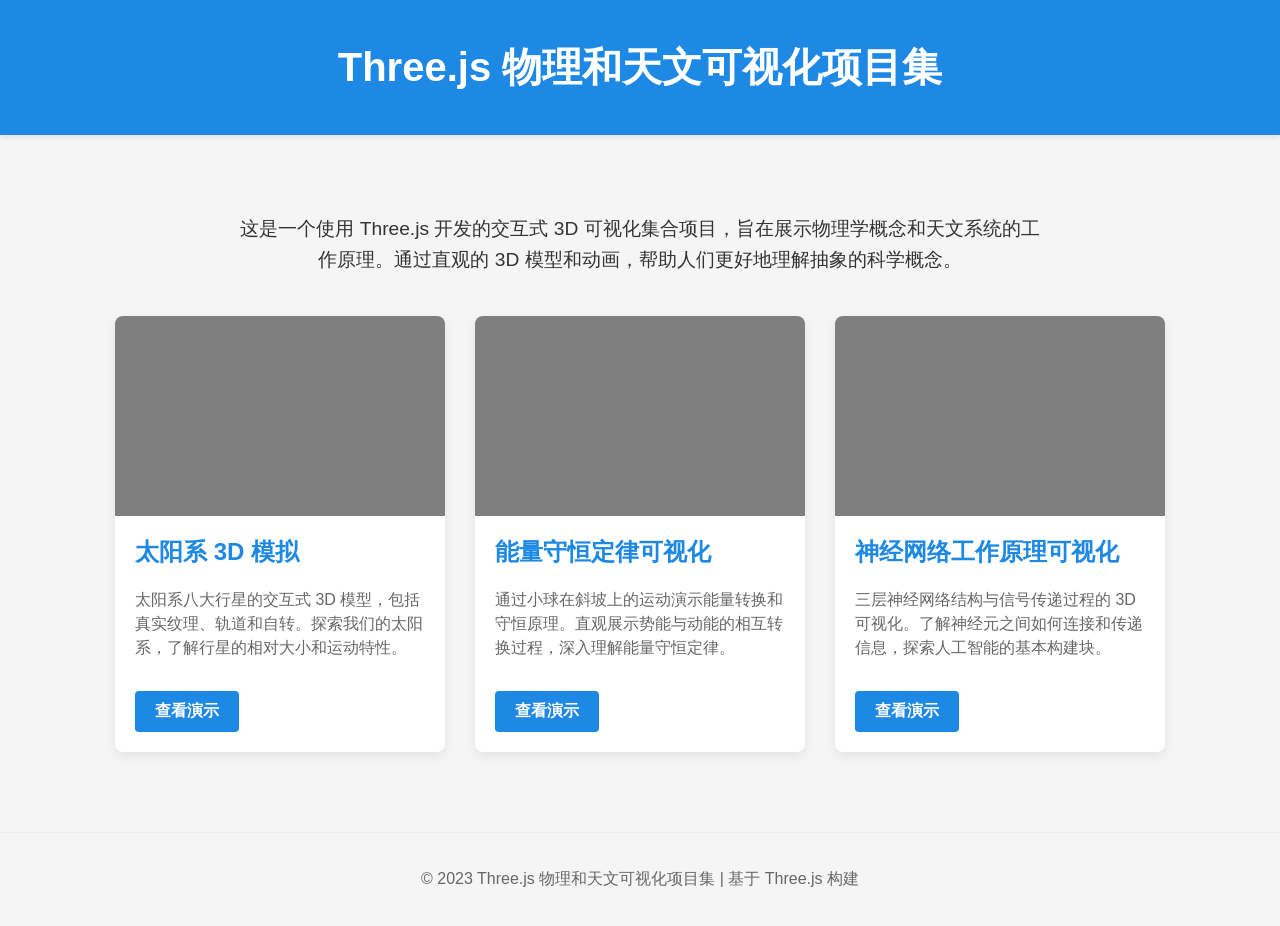
<file: index.html>
<!DOCTYPE html>
<html lang="zh">
<head>
    <meta charset="UTF-8">
    <meta name="viewport" content="width=device-width, initial-scale=1.0">
    <title>Three.js 物理和天文可视化项目集</title>
    <style>
        body {
            font-family: 'Helvetica Neue', Arial, sans-serif;
            margin: 0;
            padding: 0;
            background-color: #f5f5f5;
            color: #333;
        }
        .container {
            max-width: 1200px;
            margin: 0 auto;
            padding: 20px;
        }
        header {
            text-align: center;
            padding: 40px 0;
            background-color: #1e88e5;
            color: white;
            box-shadow: 0 2px 5px rgba(0,0,0,0.1);
            margin-bottom: 40px;
        }
        h1 {
            font-size: 2.5em;
            margin: 0;
        }
        .intro {
            font-size: 1.2em;
            line-height: 1.6;
            max-width: 800px;
            margin: 0 auto 40px;
            text-align: center;
        }
        .projects {
            display: flex;
            flex-wrap: wrap;
            justify-content: center;
            gap: 30px;
        }
        .project-card {
            background: white;
            border-radius: 8px;
            overflow: hidden;
            width: 330px;
            box-shadow: 0 4px 12px rgba(0,0,0,0.08);
            transition: transform 0.3s, box-shadow 0.3s;
        }
        .project-card:hover {
            transform: translateY(-5px);
            box-shadow: 0 8px 16px rgba(0,0,0,0.12);
        }
        .card-image {
            height: 200px;
            background-size: cover;
            background-position: center;
        }
        .solar-system {
            background-image: linear-gradient(rgba(0,0,0,0.5), rgba(0,0,0,0.5)), url('https://images.unsplash.com/photo-1614313913007-2b4ae8ce32d6?ixlib=rb-1.2.1&auto=format&fit=crop&w=1050&q=80');
        }
        .energy {
            background-image: linear-gradient(rgba(0,0,0,0.5), rgba(0,0,0,0.5)), url('https://images.unsplash.com/photo-1601144513945-47f5620d1c6f?ixlib=rb-1.2.1&auto=format&fit=crop&w=1050&q=80');
        }
        .neural {
            background-image: linear-gradient(rgba(0,0,0,0.5), rgba(0,0,0,0.5)), url('https://images.unsplash.com/photo-1509228468518-180dd4864904?ixlib=rb-1.2.1&auto=format&fit=crop&w=1050&q=80');
        }
        .card-content {
            padding: 20px;
        }
        .project-card h2 {
            margin-top: 0;
            color: #1e88e5;
        }
        .project-card p {
            color: #666;
            line-height: 1.5;
        }
        .btn {
            display: inline-block;
            background-color: #1e88e5;
            color: white;
            text-decoration: none;
            padding: 10px 20px;
            border-radius: 4px;
            font-weight: bold;
            margin-top: 15px;
            transition: background-color 0.3s;
        }
        .btn:hover {
            background-color: #1565c0;
        }
        footer {
            text-align: center;
            margin-top: 60px;
            padding: 20px;
            color: #666;
            border-top: 1px solid #eee;
        }
    </style>
</head>
<body>
    <header>
        <h1>Three.js 物理和天文可视化项目集</h1>
    </header>
    
    <div class="container">
        <div class="intro">
            <p>这是一个使用 Three.js 开发的交互式 3D 可视化集合项目，旨在展示物理学概念和天文系统的工作原理。通过直观的 3D 模型和动画，帮助人们更好地理解抽象的科学概念。</p>
        </div>
        
        <div class="projects">
            <div class="project-card">
                <div class="card-image solar-system"></div>
                <div class="card-content">
                    <h2>太阳系 3D 模拟</h2>
                    <p>太阳系八大行星的交互式 3D 模型，包括真实纹理、轨道和自转。探索我们的太阳系，了解行星的相对大小和运动特性。</p>
                    <a href="demo1/index.html" class="btn">查看演示</a>
                </div>
            </div>
            
            <div class="project-card">
                <div class="card-image energy"></div>
                <div class="card-content">
                    <h2>能量守恒定律可视化</h2>
                    <p>通过小球在斜坡上的运动演示能量转换和守恒原理。直观展示势能与动能的相互转换过程，深入理解能量守恒定律。</p>
                    <a href="energy-conservation/index.html" class="btn">查看演示</a>
                </div>
            </div>
            
            <div class="project-card">
                <div class="card-image neural"></div>
                <div class="card-content">
                    <h2>神经网络工作原理可视化</h2>
                    <p>三层神经网络结构与信号传递过程的 3D 可视化。了解神经元之间如何连接和传递信息，探索人工智能的基本构建块。</p>
                    <a href="neural-network/index.html" class="btn">查看演示</a>
                </div>
            </div>
        </div>
    </div>
    
    <footer>
        <p>© 2023 Three.js 物理和天文可视化项目集 | 基于 Three.js 构建</p>
    </footer>
</body>
</html>
</file>
